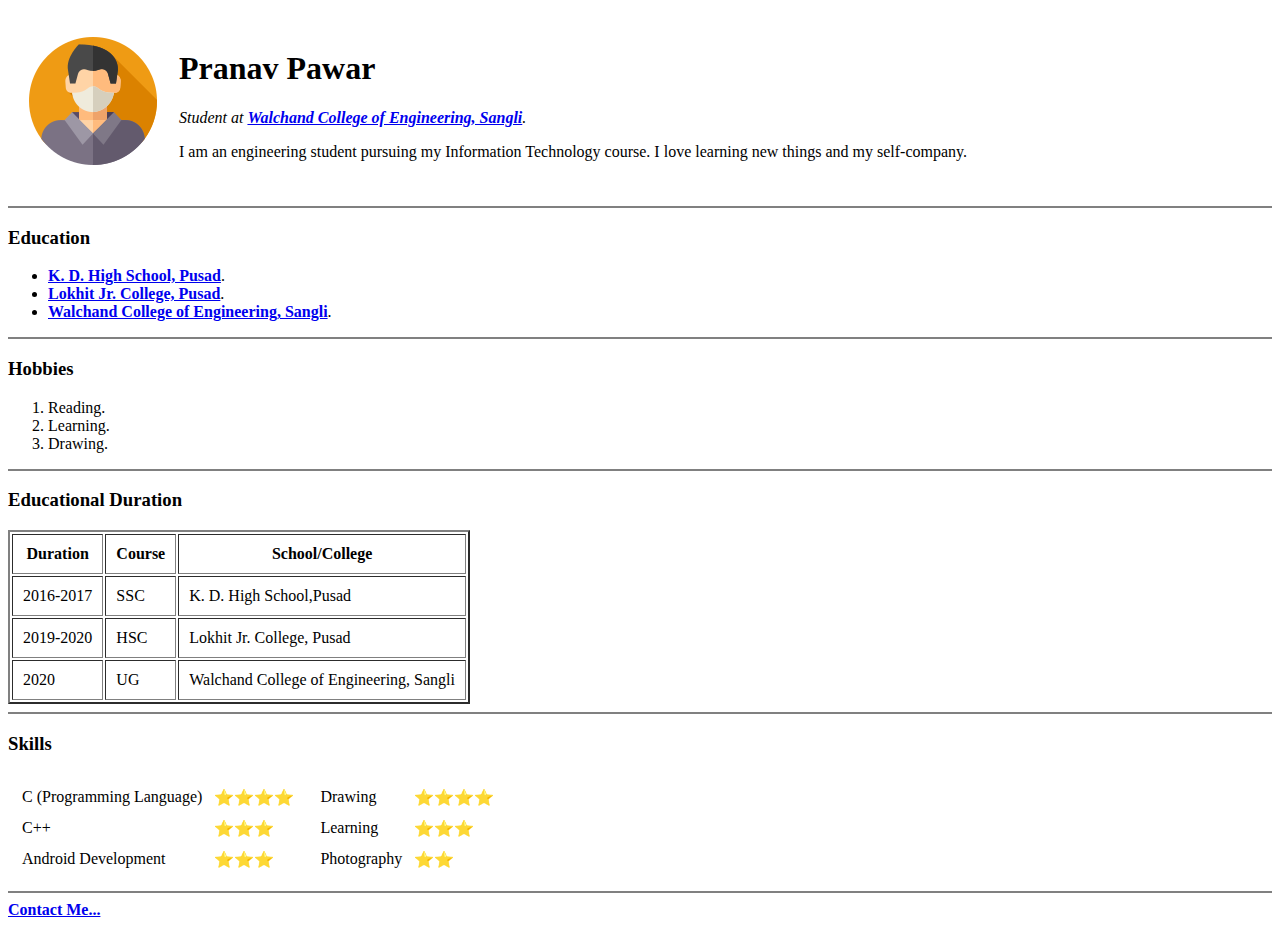
<file: index.html>
<!DOCTYPE html>
<html lang="en" dir="ltr">
  <head>
    <meta charset="utf-8">
    <title>ℙ Pranav's Personal Site</title>
  </head>
  <body>
    <table cellspacing="20">
      <tr>
        <td><img src="Images/avtar.png" alt="Pranav's Profile Picture."></td>
        <td>
          <h1>Pranav Pawar</h1>
          <p><em>Student at <strong><a href="http://walchandsangli.ac.in/">Walchand College of Engineering, Sangli</a></strong>.</em></p>
          <p>I am an engineering student pursuing my Information Technology course. I love learning new things and my self-company.</p>
        </td>
      </tr>
    </table>
    <hr size"3" noshade>
    <h3>Education</h3>
    <ul>
      <li><strong><a href="https://www.justdial.com/Yavatmal/K-D-High-School-New-Pusad-Pusad-Yavatmal/9999P7232-7232-170610210503-T7P5_BZDET">K. D. High School, Pusad</a></strong>.</li>
      <li><strong><a href="https://schools.org.in/yavatmal/27141112225/lokhit-jr-collage-pusad.html">Lokhit Jr. College, Pusad</a></strong>.</li>
      <li><strong><a href="http://walchandsangli.ac.in/">Walchand College of Engineering, Sangli</a></strong>.</li>
    </ul>
    <hr size"3" noshade>
    <h3>Hobbies</h3>
    <ol>
      <li>Reading.</li>
      <li>Learning.</li>
      <li>Drawing.</li>
    </ol>
    <hr size"3" noshade>
    <h3>Educational Duration</h3>
    <table border="2" cellpadding="10">
      <thead>
        <tr>
          <th>Duration</th>
          <th>Course</th>
          <th>School/College</th>
        </tr>
      </thead>
      <tbody>
        <tr>
          <td>2016-2017</td>
          <td>SSC</td>
          <td>K. D. High School,Pusad</td>
        </tr>
        <tr>
          <td>2019-2020</td>
          <td>HSC</td>
          <td>Lokhit Jr. College, Pusad</td>
        </tr>
        <tr>
          <td>2020</td>
          <td>UG</td>
          <td>Walchand College of Engineering, Sangli</td>
        </tr>
      </tbody>
    </table>
    <hr size"3" noshade>
    <h3>Skills</h3>
    <table>
      <tr>
        <td>
          <table cellspacing="10">
            <tr>
              <td>C (Programming Language)</td>
              <td>⭐⭐⭐⭐</td>
            </tr>
            <tr>
              <td>C++</td>
              <td>⭐⭐⭐</td>
            </tr>
            <tr>
              <td>Android Development</td>
              <td>⭐⭐⭐</td>
            </tr>
          </table>
        </td>
        <td>
          <table cellspacing="10">
            <tr>
              <td>Drawing</td>
              <td>⭐⭐⭐⭐</td>
            </tr>
            <tr>
              <td>Learning</td>
              <td>⭐⭐⭐</td>
            </tr>
            <tr>
              <td>Photography</td>
              <td>⭐⭐</td>
            </tr>
          </table>
        </td>
      </tr>
    </table>
    <hr size"3" noshade>
    <strong><a href="contact.html">Contact Me...</a></strong>
  </body>
</html>
</file>
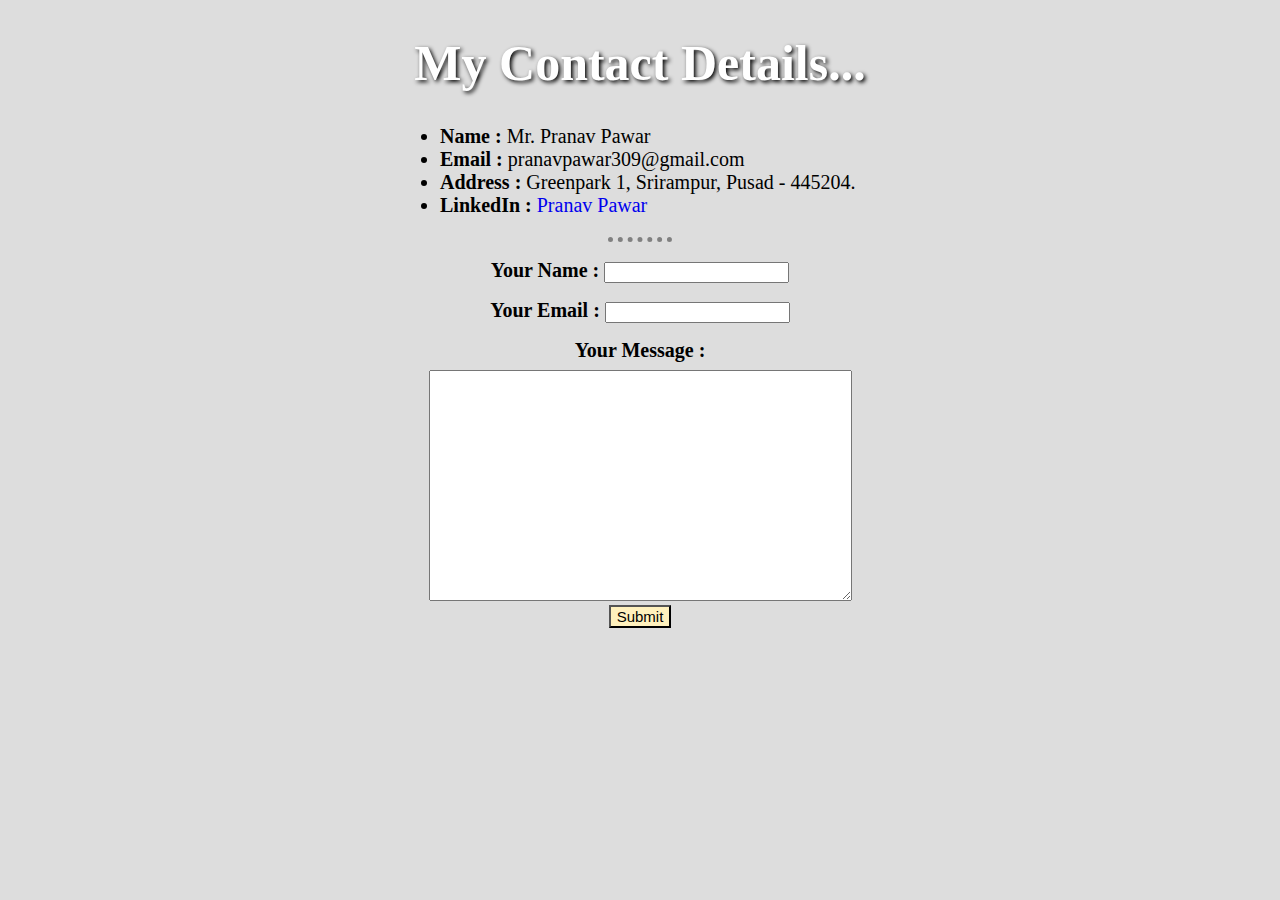
<file: contact.html>
<!DOCTYPE html>
<html lang="en" dir="ltr">
  <head>
    <meta charset="utf-8">
    <title>Contact Pranav</title>
    <link rel="stylesheet" href="css/styles.css">
  </head>
  <body>
    <h1 class="details">My Contact Details...</h1>
    <ul class="info">
      <li><strong>Name : </strong> Mr. Pranav Pawar</li>
      <li><strong>Email :</strong> pranavpawar309@gmail.com</li>
      <li><strong>Address :</strong> Greenpark 1, Srirampur, Pusad - 445204.</li>
      <li><strong>LinkedIn :</strong><a href="https://www.linkedin.com/in/pranav-pawar-180b00193/"> Pranav Pawar</a></li>
    </ul>
    <hr>
    <form action="mailto:pranavpawar309@gmail.com" method="post" enctype="text/plain">
      <label><strong>Your Name : </strong></label>
      <input type="text" name="Sender Name " value=""><br>
      <label><strong>Your Email : </strong></label>
      <input type="email" name="Sender Email " value=""><br>
      <label><strong>Your Message : </strong></label><br>
      <textarea name="Message " rows="15" cols="50"></textarea><br>
      <input class="submit" type="submit" name="">
    </form>
  </body>
</html>
</file>
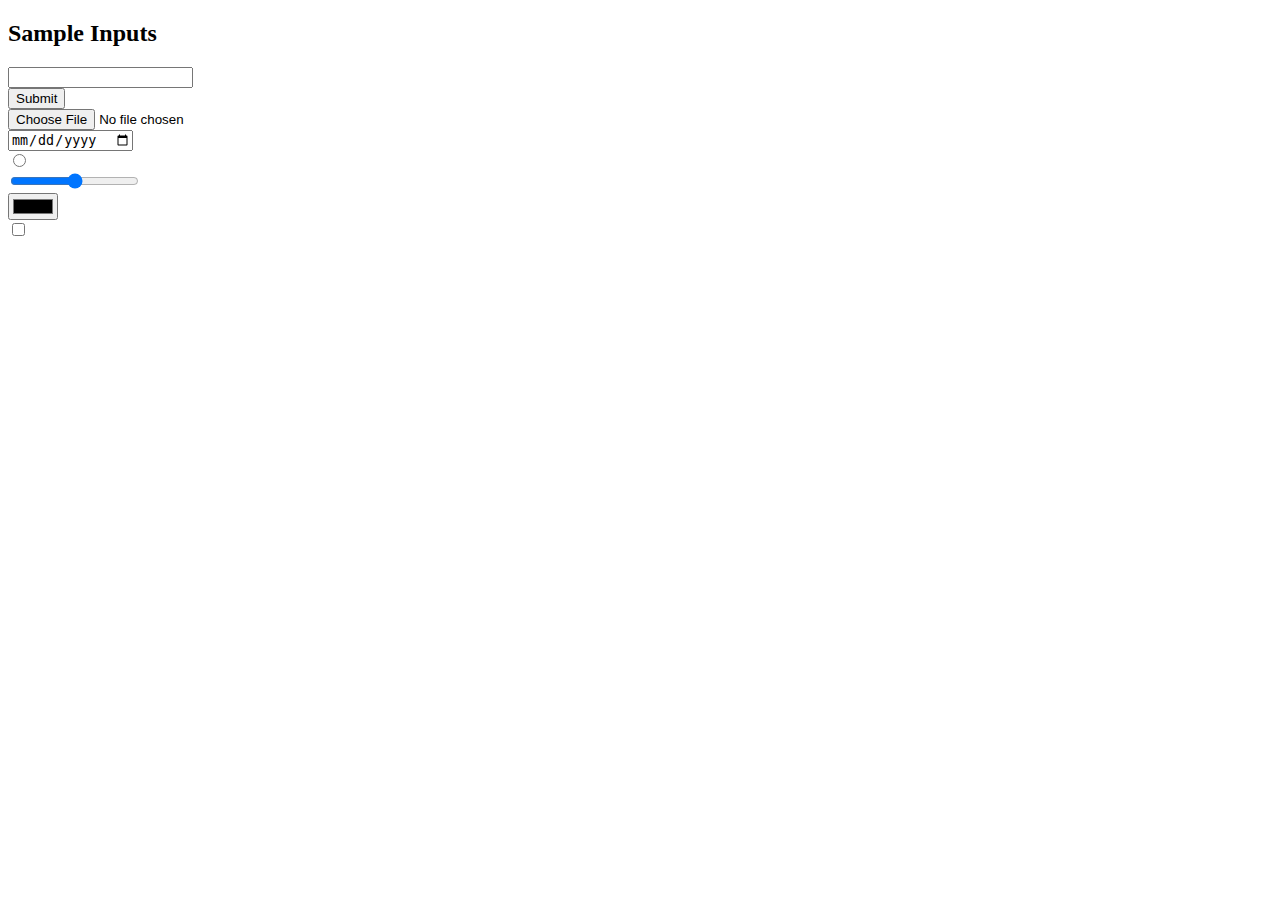
<file: input.html>
<!DOCTYPE html>
<html lang="en" dir="ltr">
  <head>
    <meta charset="utf-8">
    <title>Sample Input Page</title>
  </head>
  <body>
    <h2>Sample Inputs</h2>
    <form>
      <input type="text" name="" value=""><br>
      <input type="submit" name="" ><br>
      <input type="file" name="" value=""><br>
      <input type="date" name="" value=""><br>
      <input type="radio" name="" value=""><br>
      <input type="range" name="" value=""><br>
      <input type="color" name="" value=""><br>
      <input type="checkbox" name="" value="">
    </form>
  </body>
</html>
</file>
<file: css/styles.css>
/****************************************** TAG SELECTOR ******************************************/

a { text-decoration: none; }

a:hover { color: #7900FF; }

body { background-color: #DDDDDD; }

form { text-align: center; }

h1 {
  color: white;
  text-shadow: 2px 2px 4px #000000;
  font-family: Georgia;
}

h3 { color: #6E3CBC; }

hr {
  border-style: none;
  border-top-style: dotted;
  border-color: grey;
  border-width: 5px;
  width: 5%;
}

label {
  line-height: 2;
  font-size: 20px;
}

/****************************************** CLASS SELECTOR ******************************************/

.contact {
  text-align: center;
  font-size: 20px;
}

.details {
  text-align: center;
  font-size: 50px;
}

.info {
  margin-left: auto;
  margin-right: auto;
  width: 22em;
  font-size: 20px;
}

.submit {
  font-size: 15px;
  background-color: #FFF1BD;
}

.submit:active { color: blue; }

/****************************************** ID SELECTOR ******************************************/
</file>
